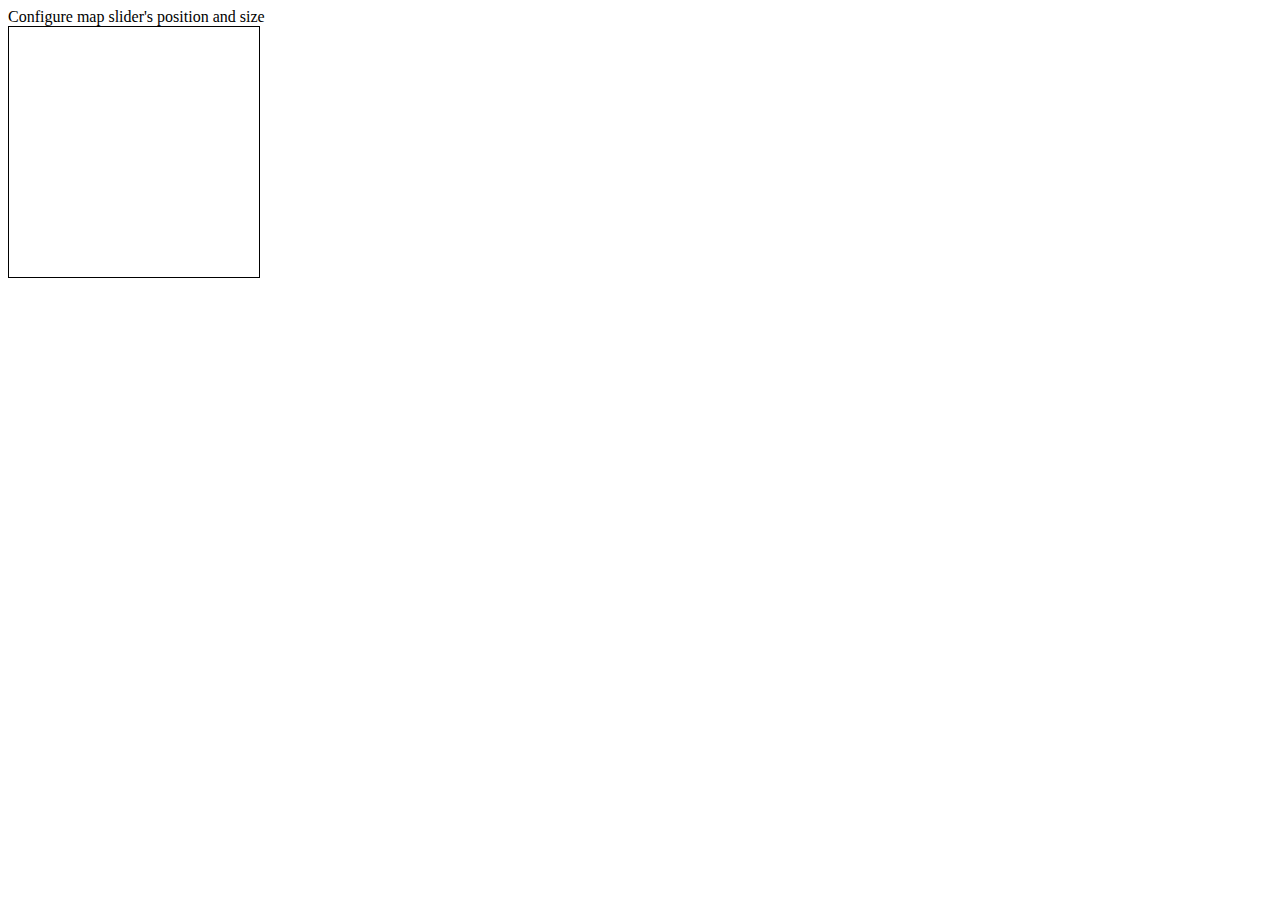
<file: slidertest.html>
<html>
  <head>
    <meta http-equiv="Content-Type" content="text/html; charset=utf-8">
    
    <meta name="viewport" content="initial-scale=1, maximum-scale=1,user-scalable=no">
    <title>Map Slider Position and Size</title>
    <link rel="stylesheet" href="https://js.arcgis.com/3.16/dijit/themes/claro/claro.css">
    <link rel="stylesheet" href="https://js.arcgis.com/3.16/esri/css/esri.css">

    <style>
      .esriLargeSliderVertical {
        height: 100px;
      }
      .esriLargeSliderTR {
        right: 10px;
        top: 10px;
      }
      #map {
        border:1px solid #000;
        height:250px; 
        width: 250px; 
      }
    </style>
    
    <script src="https://js.arcgis.com/3.16/"></script>
    <script>
      dojo.require("esri.map");

      function init() {
        var map = new esri.Map("map", {
          showAttribution: false,
          sliderPosition: "top-right",
          sliderStyle: "large"
        });
        map.addLayer(new esri.layers.ArcGISTiledMapServiceLayer("https://server.arcgisonline.com/ArcGIS/rest/services/World_Street_Map/MapServer"));
      }

      dojo.ready(init);
    </script>
  </head>
  <body class="claro">
    Configure map slider's position and size
    <div id="map"></div>
  </body>
</html>
</file>
